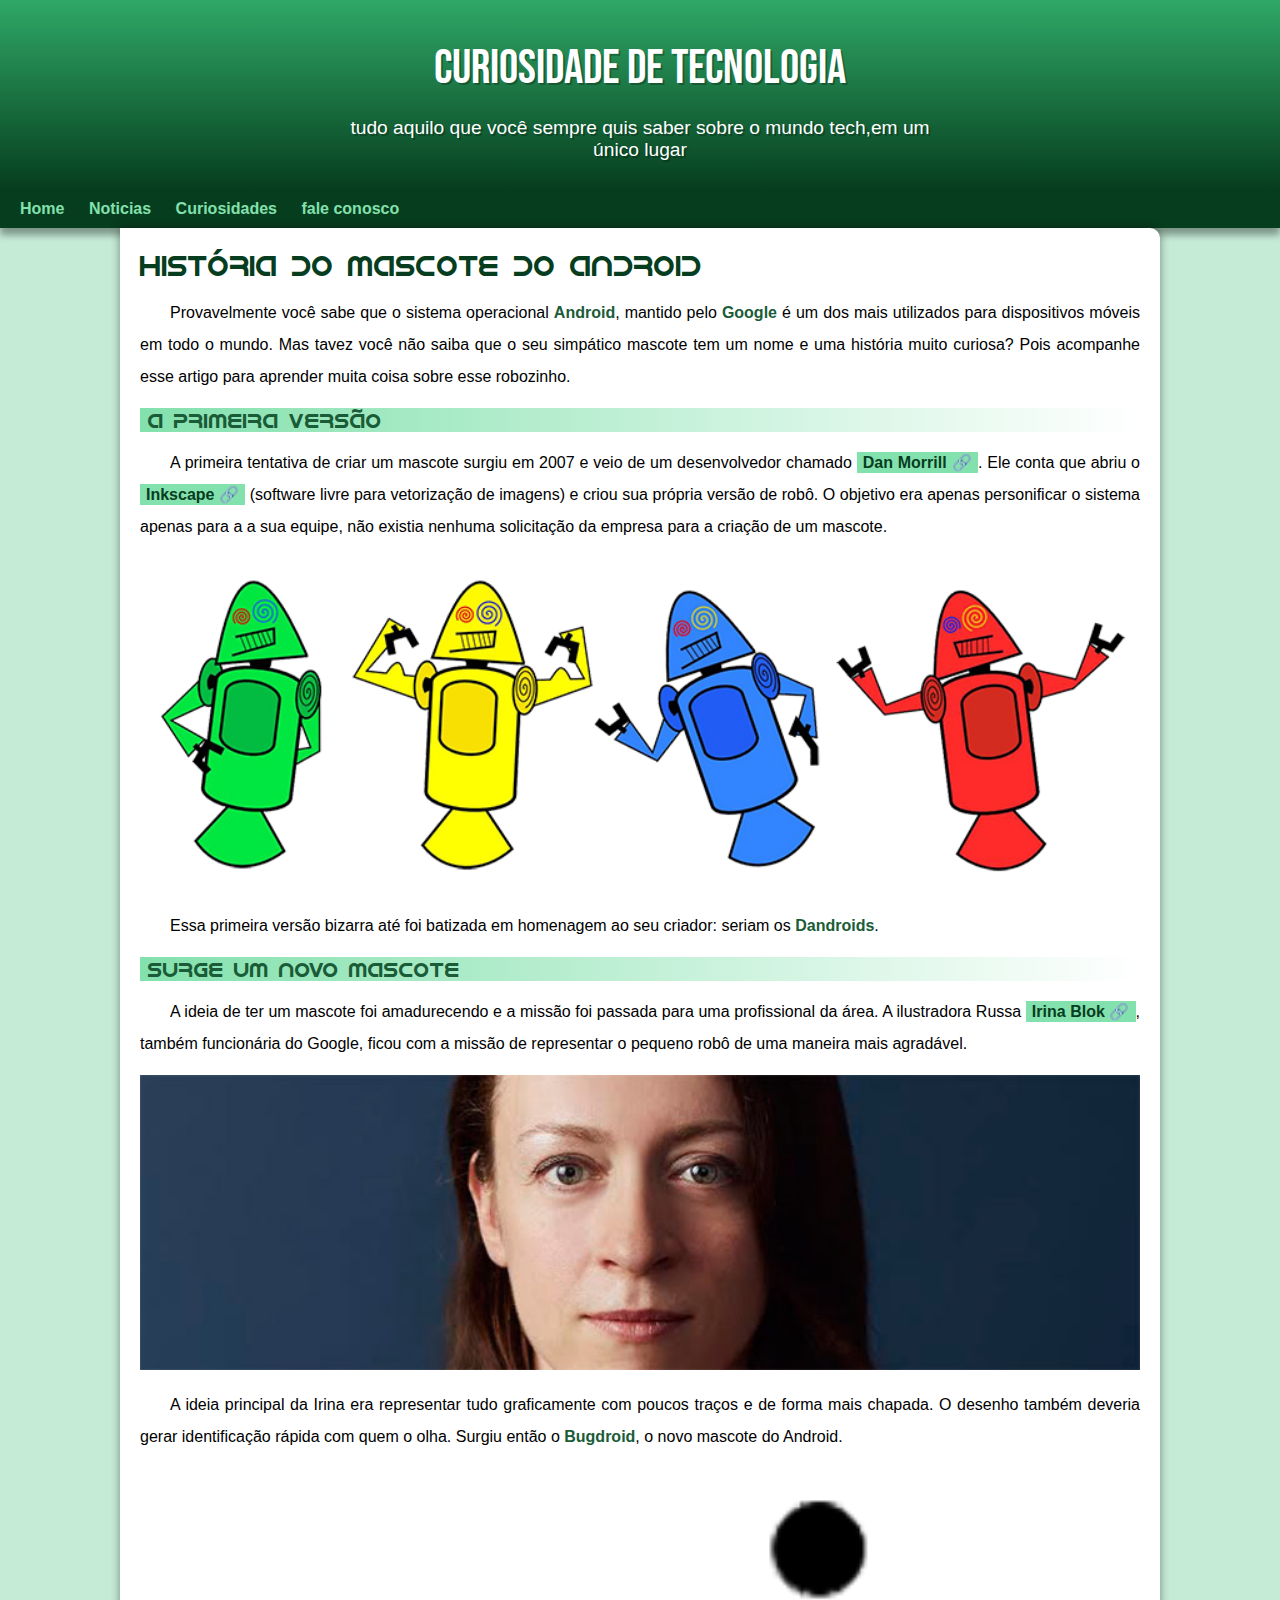
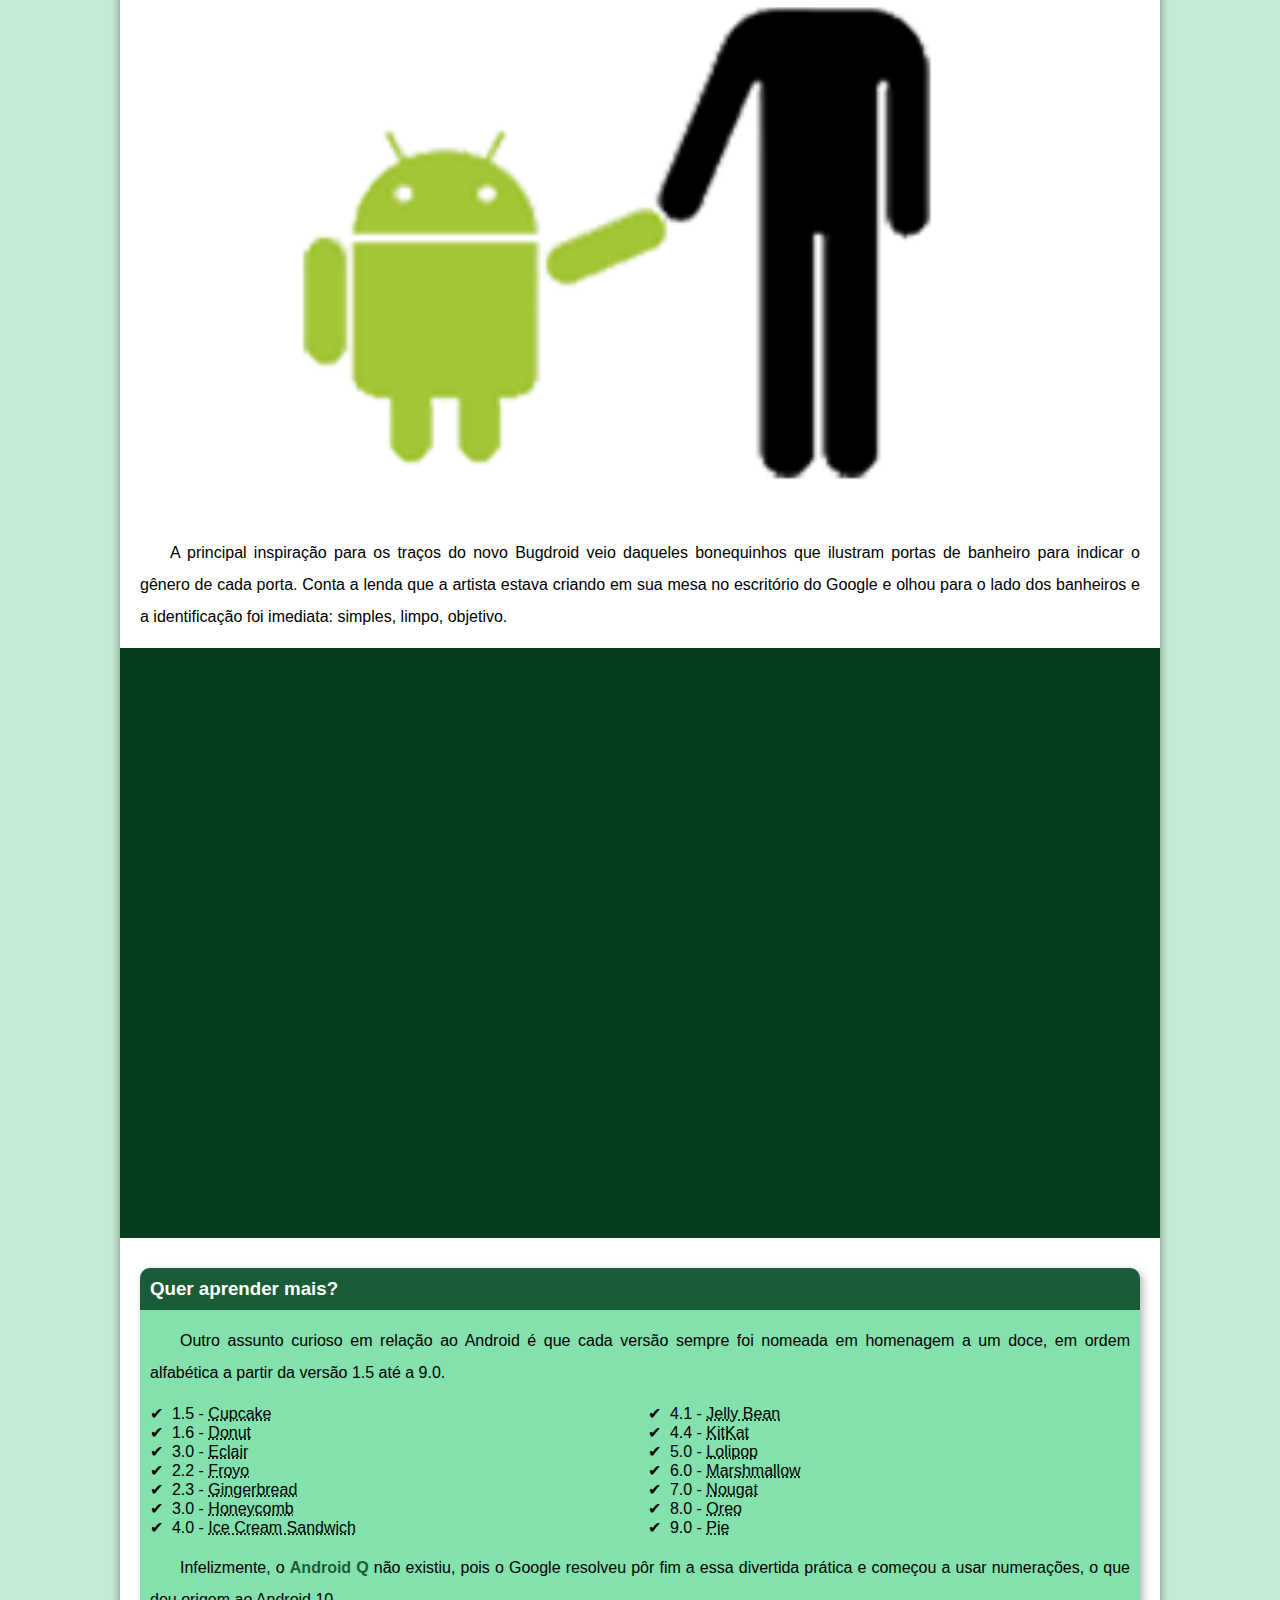
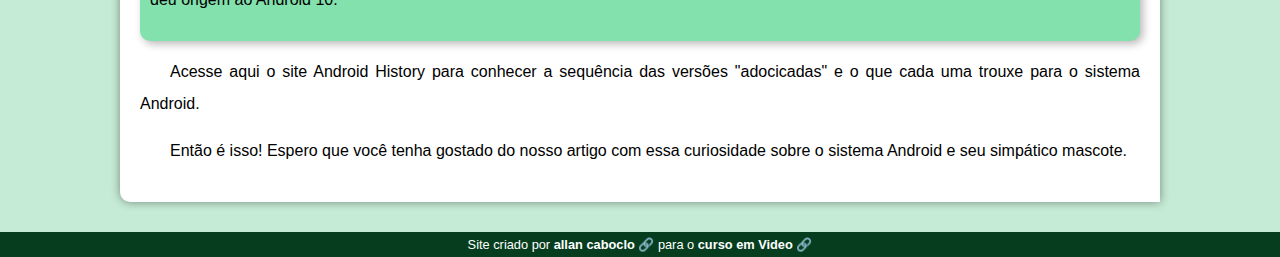
<file: index.html>
<!DOCTYPE html>
<html lang="pt-br">
<head>
    <meta charset="UTF-8">
    <meta name="viewport" content="width=device-width, initial-scale=1.0">
    <title>Como Surgiu o Mascote do Android</title>
    <link rel="shortcut icon" href="imagens/favicon.ico" type="image/x-icon">
    <link rel="stylesheet" href="estilo/style.css">
</head>
<body>
    <header>
        <h1>Curiosidade de Tecnologia</h1>
        <p>tudo aquilo que você sempre quis saber sobre o mundo tech,em um único lugar</p>
    </header>
    <nav>
        <a href="#">Home</a>
        <a href="#">Noticias</a>
        <a href="#">Curiosidades</a>
        <a href="#">fale conosco</a>
    </nav>
    <main>
        <article>
                        <h1>História do Mascote do Android</h1>

            <p>Provavelmente você sabe que o sistema operacional <strong>Android</strong>, mantido pelo <strong>Google</strong> é um dos mais utilizados para dispositivos móveis em todo o mundo. Mas tavez você não saiba que o seu simpático mascote tem um nome e uma história muito curiosa? Pois acompanhe esse artigo para aprender muita coisa sobre esse robozinho.</p>

            <h2>A primeira versão</h2>

            <p>A primeira tentativa de criar um mascote surgiu em 2007 e veio de um desenvolvedor chamado <a href="https://www.youtube.com/watch?v=I_vi2q6sC1k&list=PLHz_AreHm4dlUpEXkY1AyVLQGcpSgVF8s&index=35" target="_blank"class="externo">Dan Morrill</a>. Ele conta que abriu o <a href="https://www.youtube.com/watch?v=I_vi2q6sC1k&list=PLHz_AreHm4dlUpEXkY1AyVLQGcpSgVF8s&index=35" target="_blank"class="externo">Inkscape</a> (software livre para vetorização de imagens) e criou sua própria versão de robô. O objetivo era apenas personificar o sistema apenas para a a sua equipe, não existia nenhuma solicitação da empresa para a criação de um mascote.</p>

            <picture>
                <source media="(max-width:670px)" srcset="imagens/dan-droids-pq.png">
                <img src="imagens/dan-droids.png" alt="primeiro mascote do android"></picture>

            <p>Essa primeira versão bizarra até foi batizada em homenagem ao seu criador: seriam os <strong>Dandroids</strong>.</p>

            <h2>Surge um novo mascote</h2>

            <p>A ideia de ter um mascote foi amadurecendo e a missão foi passada para uma profissional da área. A ilustradora Russa <a href="https://www.youtube.com/watch?v=I_vi2q6sC1k&list=PLHz_AreHm4dlUpEXkY1AyVLQGcpSgVF8s&index=35" target="_blank"class="externo">Irina Blok</a>, também funcionária do Google, ficou com a missão de representar o pequeno robô de uma maneira mais agradável.</p>

            <picture>
                <source media="(max-width:670px)" srcset="imagens/irina-blok-pq.jpg">
                <img src="imagens/irina-blok.jpg" alt="irina blok, criadora do bugdroid"></picture>

            <p>A ideia principal da Irina era representar tudo graficamente com poucos traços e de forma mais chapada. O desenho também deveria gerar identificação rápida com quem o olha. Surgiu então o <strong>Bugdroid</strong>, o novo mascote do Android.</p>

            <picture>
                <source media="(max-width:670px)" srcset="imagens/bugdroid.png">
                <img src="imagens/bugdroid.png" alt="bugdroid"></picture>

            <p>A principal inspiração para os traços do novo Bugdroid veio daqueles bonequinhos que ilustram portas de banheiro para indicar o gênero de cada porta. Conta a lenda que a artista estava criando em sua mesa no escritório do Google e olhou para o lado dos banheiros e a identificação foi imediata: simples, limpo, objetivo.</p>

            <div class="video"><iframe width="560" height="315" src="https://www.youtube.com/embed/knkp9sLI1OQ?si=C9HTyVvskyQu3jcy" title="YouTube video player" frameborder="0" allow="accelerometer; autoplay; clipboard-write; encrypted-media; gyroscope; picture-in-picture; web-share" referrerpolicy="strict-origin-when-cross-origin" allowfullscreen></iframe></div>
            
                <aside>
                    <h3>Quer aprender mais?</h3>
                    <p>Outro assunto curioso em relação ao Android é que cada versão sempre foi nomeada em homenagem a um doce, em ordem alfabética a partir da versão 1.5 até a 9.0.</p>
                    
                    <ul>
                        <li>1.5 - <abbr title="bolo de copo">Cupcake</abbr></li>
                        <li>1.6 - <abbr title="rosquinha">Donut</abbr></li>
                        <li>3.0 - <abbr title="bomba">Eclair</abbr></li>
                        <li>2.2 - <abbr title="iorgute congelado">Froyo</abbr></li>
                        <li>2.3 - <abbr title="biscoito de gengibre">Gingerbread</abbr></li>
                        <li>3.0 - <abbr title="favo de mel">Honeycomb</abbr></li>
                        <li>4.0 - <abbr title="sanduiche de sorvete">Ice Cream Sandwich</abbr></li>
                        <li>4.1 - <abbr title="jujuba">Jelly Bean</abbr></li>
                        <li>4.4 - <abbr title="KitKat">KitKat</abbr></li>
                        <li>5.0 - <abbr title="pirulito">Lolipop</abbr></li>
                        <li>6.0 - <abbr title="marshmallow">Marshmallow</abbr></li>
                        <li>7.0 - <abbr title="torrone">Nougat</abbr></li>
                        <li>8.0 - <abbr title="oreo">Oreo</abbr></li>
                        <li>9.0 - <abbr title="torta">Pie</abbr></li>
                    </ul>
                    <p>Infelizmente, o <strong>Android Q</strong> não existiu, pois o Google resolveu pôr fim a essa divertida prática e começou a usar numerações, o que deu origem ao Android 10.</p>
                </aside>
                <p>Acesse aqui o site Android History para conhecer a sequência das versões "adocicadas" e o que cada uma trouxe para o sistema Android.</p>


            <p>Então é isso! Espero que você tenha gostado do nosso artigo com essa curiosidade sobre o sistema Android e seu simpático mascote.</p>
        </article>
    </main>
    <footer>
        <p>Site criado por <a href="https://www.youtube.com/watch?v=I_vi2q6sC1k&list=PLHz_AreHm4dlUpEXkY1AyVLQGcpSgVF8s&index=35" target="_blank"class="externo">allan caboclo</a> para o <a href="https://www.youtube.com/watch?v=I_vi2q6sC1k&list=PLHz_AreHm4dlUpEXkY1AyVLQGcpSgVF8s&index=35" target="_blank"class="externo">curso em Video</a></p>
    </footer>
</body>
</html>
</file>
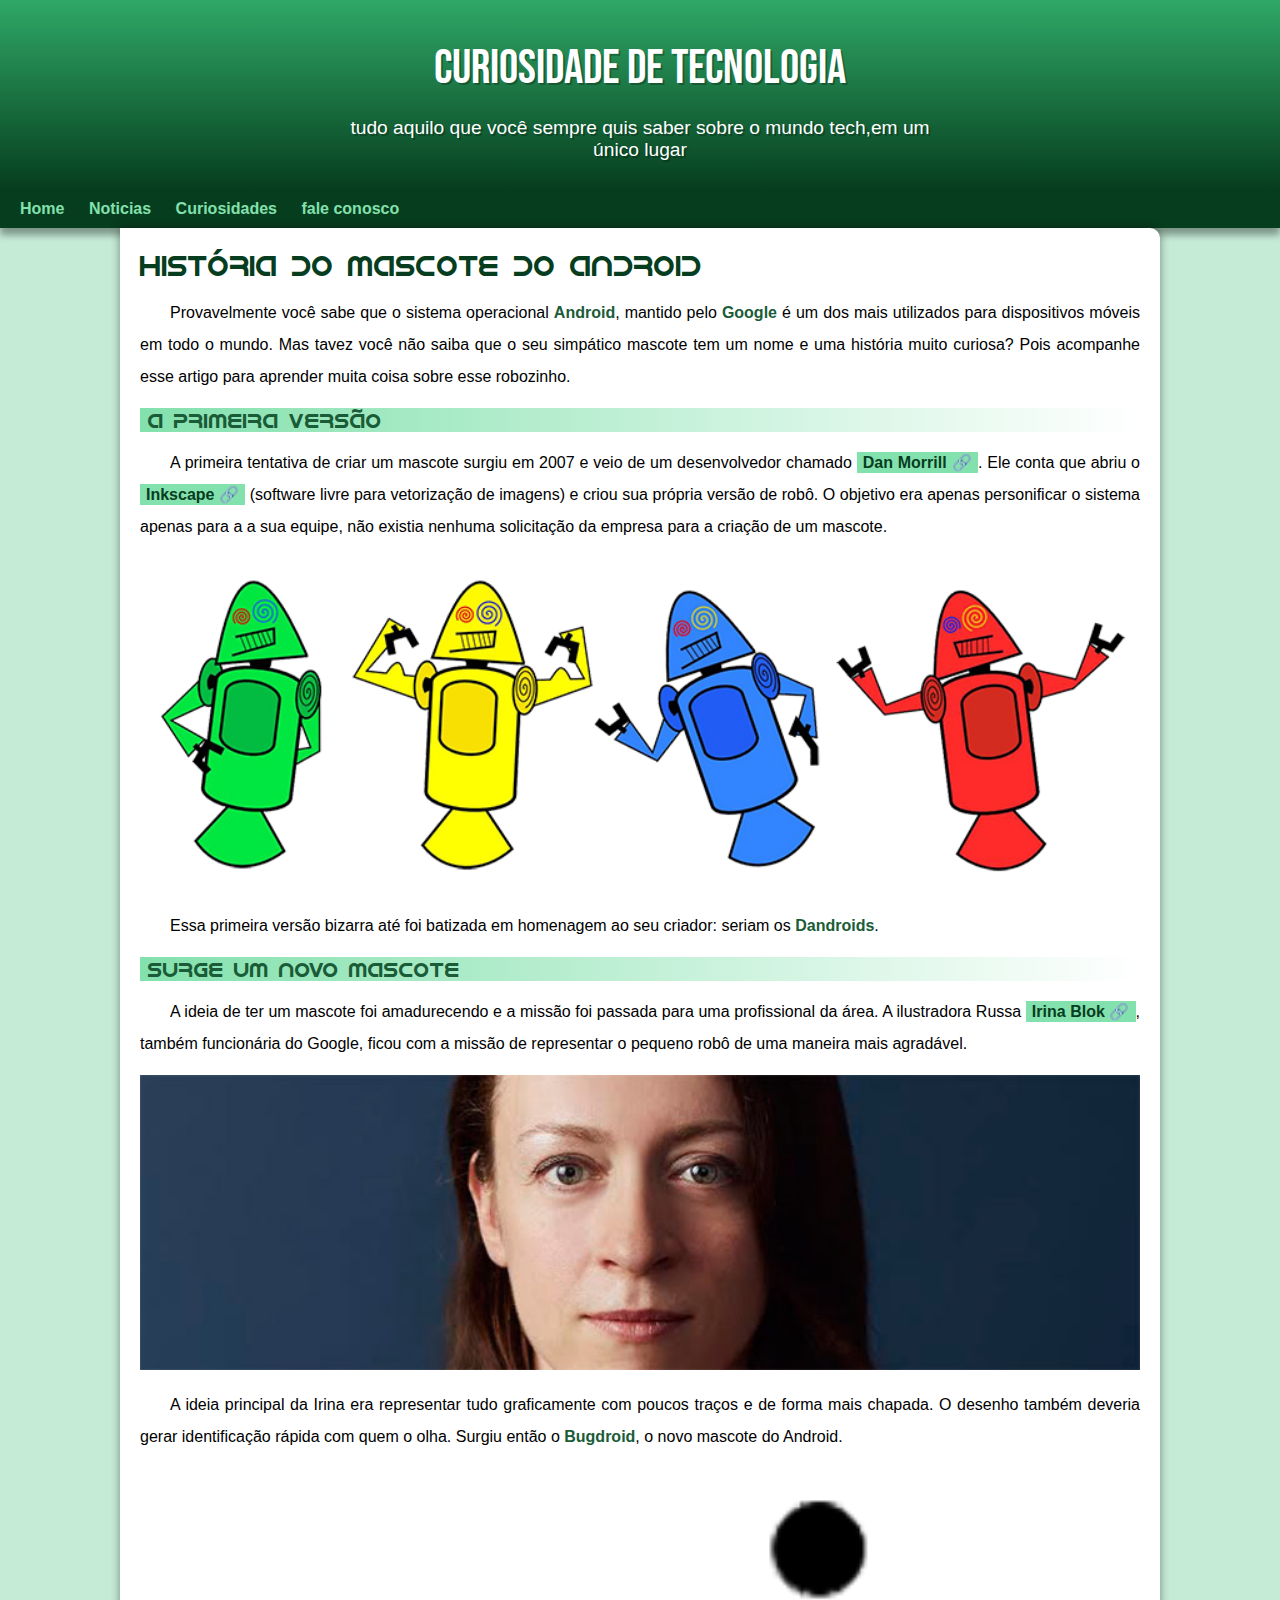
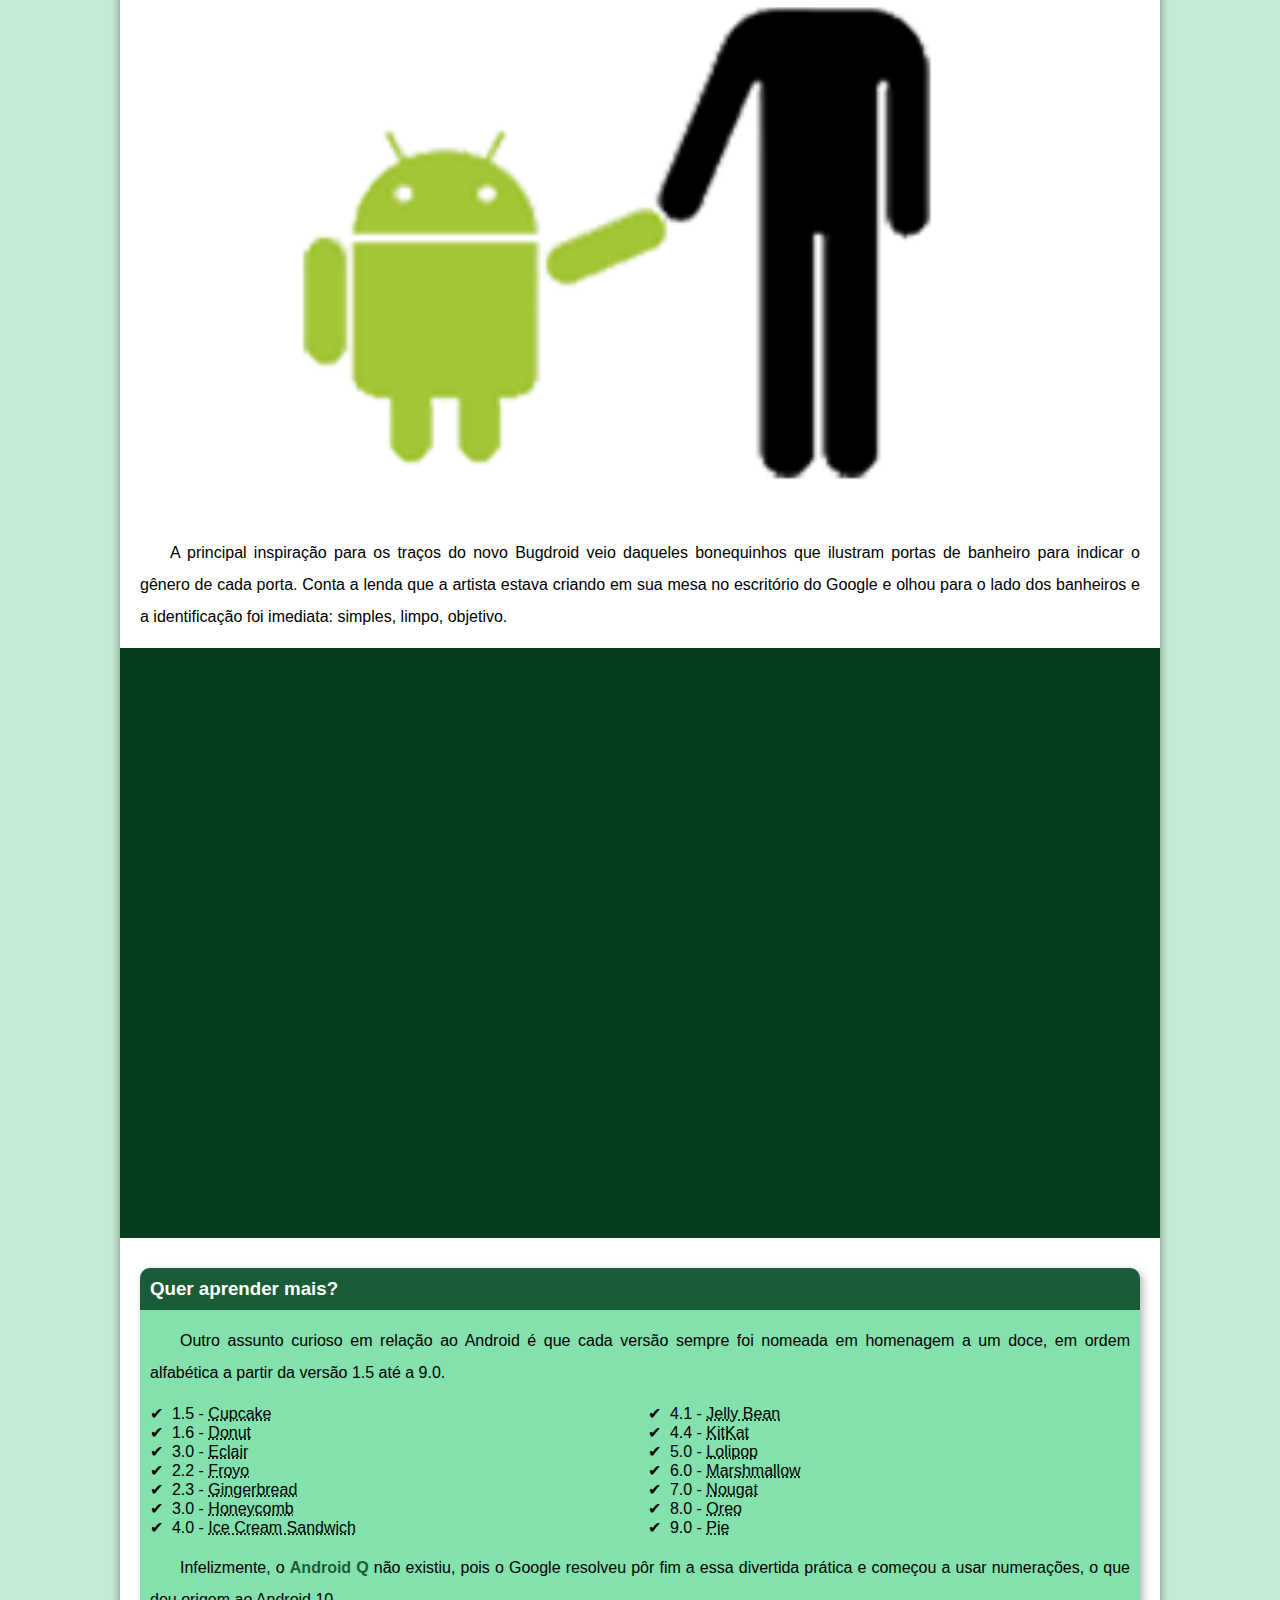
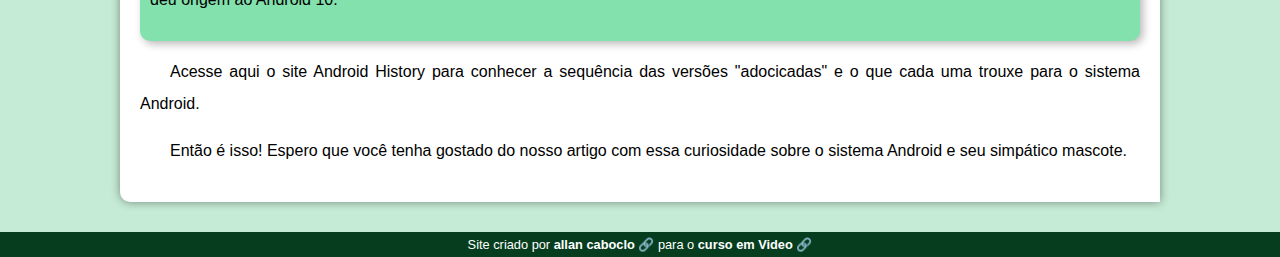
<file: index.html.html>
<!DOCTYPE html>
<html lang="pt-br">
<head>
    <meta charset="UTF-8">
    <meta name="viewport" content="width=device-width, initial-scale=1.0">
    <title>Como Surgiu o Mascote do Android</title>
    <link rel="shortcut icon" href="imagens/favicon.ico" type="image/x-icon">
    <link rel="stylesheet" href="estilo/style.css">
</head>
<body>
    <header>
        <h1>Curiosidade de Tecnologia</h1>
        <p>tudo aquilo que você sempre quis saber sobre o mundo tech,em um único lugar</p>
    </header>
    <nav>
        <a href="#">Home</a>
        <a href="#">Noticias</a>
        <a href="#">Curiosidades</a>
        <a href="#">fale conosco</a>
    </nav>
    <main>
        <article>
                        <h1>História do Mascote do Android</h1>

            <p>Provavelmente você sabe que o sistema operacional <strong>Android</strong>, mantido pelo <strong>Google</strong> é um dos mais utilizados para dispositivos móveis em todo o mundo. Mas tavez você não saiba que o seu simpático mascote tem um nome e uma história muito curiosa? Pois acompanhe esse artigo para aprender muita coisa sobre esse robozinho.</p>

            <h2>A primeira versão</h2>

            <p>A primeira tentativa de criar um mascote surgiu em 2007 e veio de um desenvolvedor chamado <a href="https://www.youtube.com/watch?v=I_vi2q6sC1k&list=PLHz_AreHm4dlUpEXkY1AyVLQGcpSgVF8s&index=35" target="_blank"class="externo">Dan Morrill</a>. Ele conta que abriu o <a href="https://www.youtube.com/watch?v=I_vi2q6sC1k&list=PLHz_AreHm4dlUpEXkY1AyVLQGcpSgVF8s&index=35" target="_blank"class="externo">Inkscape</a> (software livre para vetorização de imagens) e criou sua própria versão de robô. O objetivo era apenas personificar o sistema apenas para a a sua equipe, não existia nenhuma solicitação da empresa para a criação de um mascote.</p>

            <picture>
                <source media="(max-width:670px)" srcset="imagens/dan-droids-pq.png">
                <img src="imagens/dan-droids.png" alt="primeiro mascote do android"></picture>

            <p>Essa primeira versão bizarra até foi batizada em homenagem ao seu criador: seriam os <strong>Dandroids</strong>.</p>

            <h2>Surge um novo mascote</h2>

            <p>A ideia de ter um mascote foi amadurecendo e a missão foi passada para uma profissional da área. A ilustradora Russa <a href="https://www.youtube.com/watch?v=I_vi2q6sC1k&list=PLHz_AreHm4dlUpEXkY1AyVLQGcpSgVF8s&index=35" target="_blank"class="externo">Irina Blok</a>, também funcionária do Google, ficou com a missão de representar o pequeno robô de uma maneira mais agradável.</p>

            <picture>
                <source media="(max-width:670px)" srcset="imagens/irina-blok-pq.jpg">
                <img src="imagens/irina-blok.jpg" alt="irina blok, criadora do bugdroid"></picture>

            <p>A ideia principal da Irina era representar tudo graficamente com poucos traços e de forma mais chapada. O desenho também deveria gerar identificação rápida com quem o olha. Surgiu então o <strong>Bugdroid</strong>, o novo mascote do Android.</p>

            <picture>
                <source media="(max-width:670px)" srcset="imagens/bugdroid.png">
                <img src="imagens/bugdroid.png" alt="bugdroid"></picture>

            <p>A principal inspiração para os traços do novo Bugdroid veio daqueles bonequinhos que ilustram portas de banheiro para indicar o gênero de cada porta. Conta a lenda que a artista estava criando em sua mesa no escritório do Google e olhou para o lado dos banheiros e a identificação foi imediata: simples, limpo, objetivo.</p>

            <div class="video"><iframe width="560" height="315" src="https://www.youtube.com/embed/knkp9sLI1OQ?si=C9HTyVvskyQu3jcy" title="YouTube video player" frameborder="0" allow="accelerometer; autoplay; clipboard-write; encrypted-media; gyroscope; picture-in-picture; web-share" referrerpolicy="strict-origin-when-cross-origin" allowfullscreen></iframe></div>
            
                <aside>
                    <h3>Quer aprender mais?</h3>
                    <p>Outro assunto curioso em relação ao Android é que cada versão sempre foi nomeada em homenagem a um doce, em ordem alfabética a partir da versão 1.5 até a 9.0.</p>
                    
                    <ul>
                        <li>1.5 - <abbr title="bolo de copo">Cupcake</abbr></li>
                        <li>1.6 - <abbr title="rosquinha">Donut</abbr></li>
                        <li>3.0 - <abbr title="bomba">Eclair</abbr></li>
                        <li>2.2 - <abbr title="iorgute congelado">Froyo</abbr></li>
                        <li>2.3 - <abbr title="biscoito de gengibre">Gingerbread</abbr></li>
                        <li>3.0 - <abbr title="favo de mel">Honeycomb</abbr></li>
                        <li>4.0 - <abbr title="sanduiche de sorvete">Ice Cream Sandwich</abbr></li>
                        <li>4.1 - <abbr title="jujuba">Jelly Bean</abbr></li>
                        <li>4.4 - <abbr title="KitKat">KitKat</abbr></li>
                        <li>5.0 - <abbr title="pirulito">Lolipop</abbr></li>
                        <li>6.0 - <abbr title="marshmallow">Marshmallow</abbr></li>
                        <li>7.0 - <abbr title="torrone">Nougat</abbr></li>
                        <li>8.0 - <abbr title="oreo">Oreo</abbr></li>
                        <li>9.0 - <abbr title="torta">Pie</abbr></li>
                    </ul>
                    <p>Infelizmente, o <strong>Android Q</strong> não existiu, pois o Google resolveu pôr fim a essa divertida prática e começou a usar numerações, o que deu origem ao Android 10.</p>
                </aside>
                <p>Acesse aqui o site Android History para conhecer a sequência das versões "adocicadas" e o que cada uma trouxe para o sistema Android.</p>


            <p>Então é isso! Espero que você tenha gostado do nosso artigo com essa curiosidade sobre o sistema Android e seu simpático mascote.</p>
        </article>
    </main>
    <footer>
        <p>Site criado por <a href="https://www.youtube.com/watch?v=I_vi2q6sC1k&list=PLHz_AreHm4dlUpEXkY1AyVLQGcpSgVF8s&index=35" target="_blank"class="externo">allan caboclo</a> para o <a href="https://www.youtube.com/watch?v=I_vi2q6sC1k&list=PLHz_AreHm4dlUpEXkY1AyVLQGcpSgVF8s&index=35" target="_blank"class="externo">curso em Video</a></p>
    </footer>
</body>
</html>
</file>
<file: estilo/style.css>
@charset "UTF-8";

@import url('https://fonts.googleapis.com/css2?family=Bebas+Neue&display=swap');

@font-face{
    font-family: 'android';
    src: url('../fontes/idroid.otf') format('opentype');
    font-weight: normal;
}

:root {
    --cor0: #c5ebd6;
    --cor1: #83e1ad;
    --cor2: #3ddc84;
    --cor3: #2fa866;
    --cor4: #1a5c37;
    --cor5: #063d1e;

    --fonte-padrao: arial,verdana,helvetica,sans-serif;
    --fonte-destaque:"Bebas Neue", sans-serif;
    --fonte-android: 'android',sans-serif;
}
*{
    margin: 0px;
    padding: 0px;
}

body{
    background-color:var(--cor0);
    font-family: var(--fonte-padrao);
}

a.externo::after{
    content: '\00a0\1F517';
}

main p{
  margin: 15px 0px 15px 0px;
  text-align: justify;  
}
header{
    background-image: linear-gradient(to bottom,var(--cor3),var(--cor5));
    min-height: 150px;
    text-align: center;
    padding-top: 40px;

}
header > h1 {
    color:white;
    font-family: var(--fonte-destaque);
    font-size: 3em;
    font-weight: normal;
    margin-bottom: 20px;
    text-shadow: 2px 2px 0px rgba(0, 0, 0, 0.267);
}
header > p {
    font-family: var(--fonte-padrao);
    font-size: 1.2em;
    color: white;
    max-width: 600px;
    padding-right: 10px;
    padding-left: 10px;
    margin: auto;
    margin-bottom: 20px;
    text-shadow: 2px 2px 0px rgba(0, 0, 0, 0.267);
}
nav{
    background-color:var(--cor5);
    padding: 10px;
    box-shadow: 0px 7px 7px rgba(0, 0, 0, 0.363);
}
nav > a{
    color:var(--cor1);
    padding: 10px;
    border-radius: 5px;
    text-decoration: none;
    font-weight: bold;
    transition-duration: 0.5s;
}
nav > a:hover{
    background-color: var(--cor3);
    color: var(--cor5);
}
main {
   min-width:300px;
   max-width:1000px;
   margin: auto;
   margin-bottom: 30px;
   padding: 20px;
   background-color: white;
   box-shadow: 0px 0px 10px rgba(0, 0, 0, 0.418);
   border-bottom-left-radius:10px;
   border-top-right-radius: 10px;
}
main  h1 {
    color: var(--cor5);
    font-family: var(--fonte-android);
    font-weight: normal;
    font-size: 1.8em;
}
main h2{
    font-family: var(--fonte-android);
    color: var(--cor4);
    font-size: 1.3em;
    font-weight: normal;
    background-image: linear-gradient(to right, var(--cor1),transparent);
    text-indent: 8px;
}


main p{
    margin: 15px 0px 15px 0px;
    text-align: justify;
     text-indent: 30px;
     font-size: 1em;
     line-height: 2em;
}

main strong{
    color: var(--cor4);
    font-weight: bold;
}

main img{
    width:100%;
}

main img.pequena {
    max-width: 350px;
    display: block;
    margin: auto;
}
aside {
    background-color: var(--cor1);
    padding: 10px;
    border-radius: 10px;
    box-shadow: 3px 3px 8px rgba(0, 0, 0, 0.281);
}

aside >h3{
    background-color: var(--cor4);
    color:white;
    padding: 10px;
    margin: -10px -10px 0px -10px;
    border-radius: 10px 10px 0px 0px;
}
aside>ul{
    list-style-type: '\2714\00A0\00a0';
    list-style-position: inside;
    columns: 2;

}

main a{
    text-decoration: none;
    font-weight: bold;
    color: var(--cor5);
    background-color: var(--cor1);
    padding: 2px 6px;
}

main a:hover{
    text-decoration:underline;
    color: var(--cor4);
}
div.video{
    background-color: var(--cor5);
    margin: 0px -20px 30px -20px;
    padding: 20px;
    padding-bottom: 57%;

    position: relative;

}
div.video > iframe{
    position: absolute;
    top: 5%;
    left: 5%;
    width: 90%;
    height: 90%;
}


footer{
    background-color: var(--cor5);
    color: white;
    text-align: center;
    font-size: 0.8em;
    padding: 5px;

}
footer a{
    color: white;
    font-weight: bolder;
    text-decoration: none;
}
footer a:hover{
    text-decoration: underline;
    color: var(--cor1);

}
</file>
